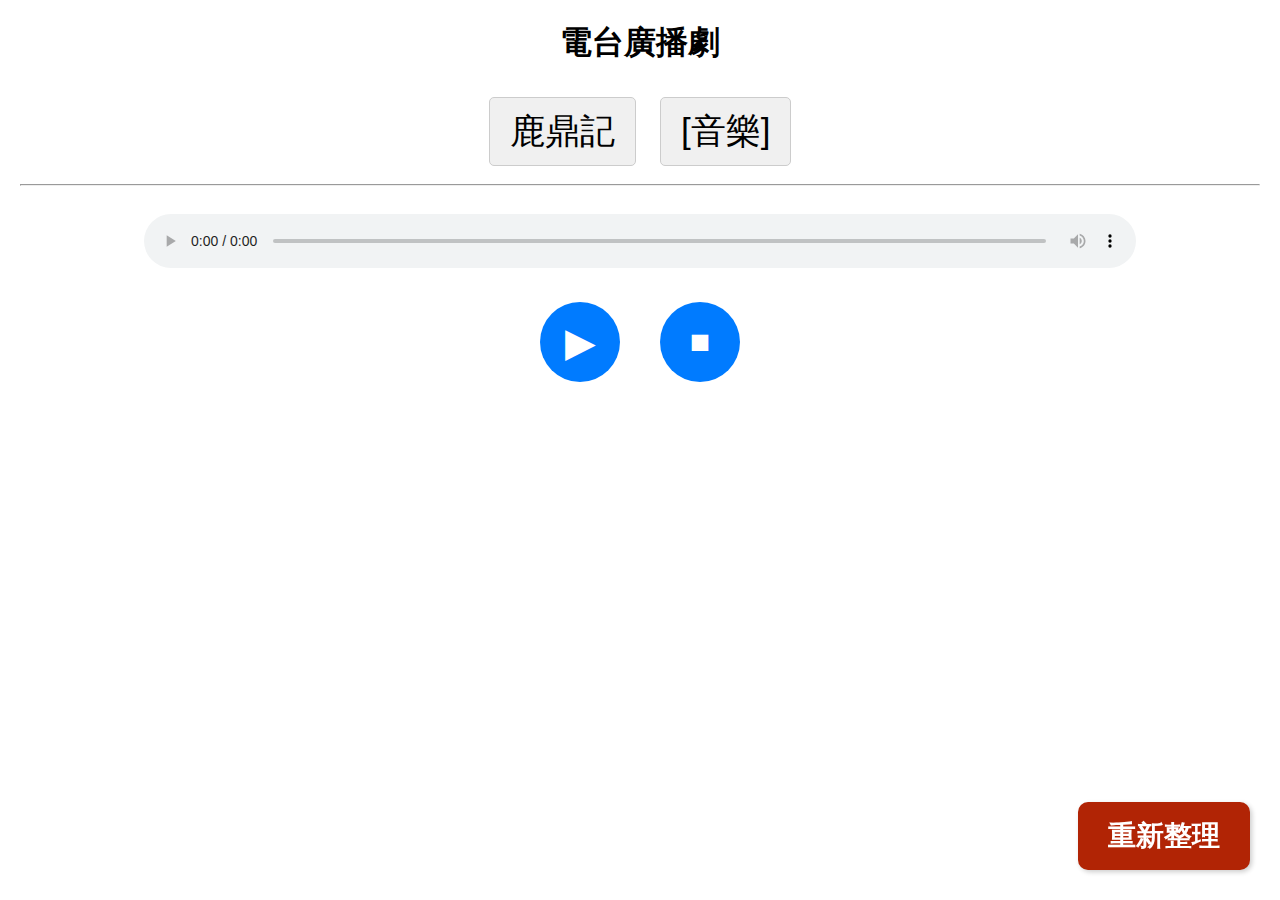
<file: index.html>
<!DOCTYPE html>
<html lang="en">
<head>
  <meta charset="UTF-8">
  <meta name="viewport" content="width=device-width, initial-scale=1.0">
  <title>電台廣播劇</title>
  <link rel="stylesheet" href="styles.css">
  <meta http-equiv="Cache-Control" content="no-cache, no-store, must-revalidate" />
  <meta http-equiv="Pragma" content="no-cache" />
  <meta http-equiv="Expires" content="0" />
  
<!-- Google tag (gtag.js) -->
<script async src="https://www.googletagmanager.com/gtag/js?id=G-XXXXXXXXXX"></script>
<script>
  window.dataLayer = window.dataLayer || [];
  function gtag(){dataLayer.push(arguments);}
  gtag('js', new Date());
  gtag('config', 'G-1DEHNZYXCH');
</script>
  
</head>
<body>
  <h1>電台廣播劇</h1>
<div id="drama-buttons">
  <button data-drama="dramaT" onclick="loadEpisodes('dramaT')">鹿鼎記</button> 
<!-- 

 -->

<!--
鹿鼎記 [100] dramaT
 -->
 
 <button data-drama="song1" onclick="loadEpisodes('song1')">[音樂]</button>
</div>

<hr class="separator">
 
<div id="episode-buttons"></div>

<!--
<audio id="audio-player" controls></audio>
-->
  
<div id="player-container">
  <audio id="audio-player" controls>
    <source src="" type="audio/mpeg">
    Your browser does not support the audio element.
  </audio>
</div>

<div id="controls">
  <button id="play-pause-btn">
    <span id="play-icon">▶</span>
    <span id="pause-icon" style="display: none;">⏸</span>
  </button>
  <button id="stop-btn">⏹</button>
</div>

<!-- Refresh Button -->
<button id="refresh-btn">重新整理</button>
  
  <script src="script.js?v=2.73"></script>
  
</body>
</html>
</file>
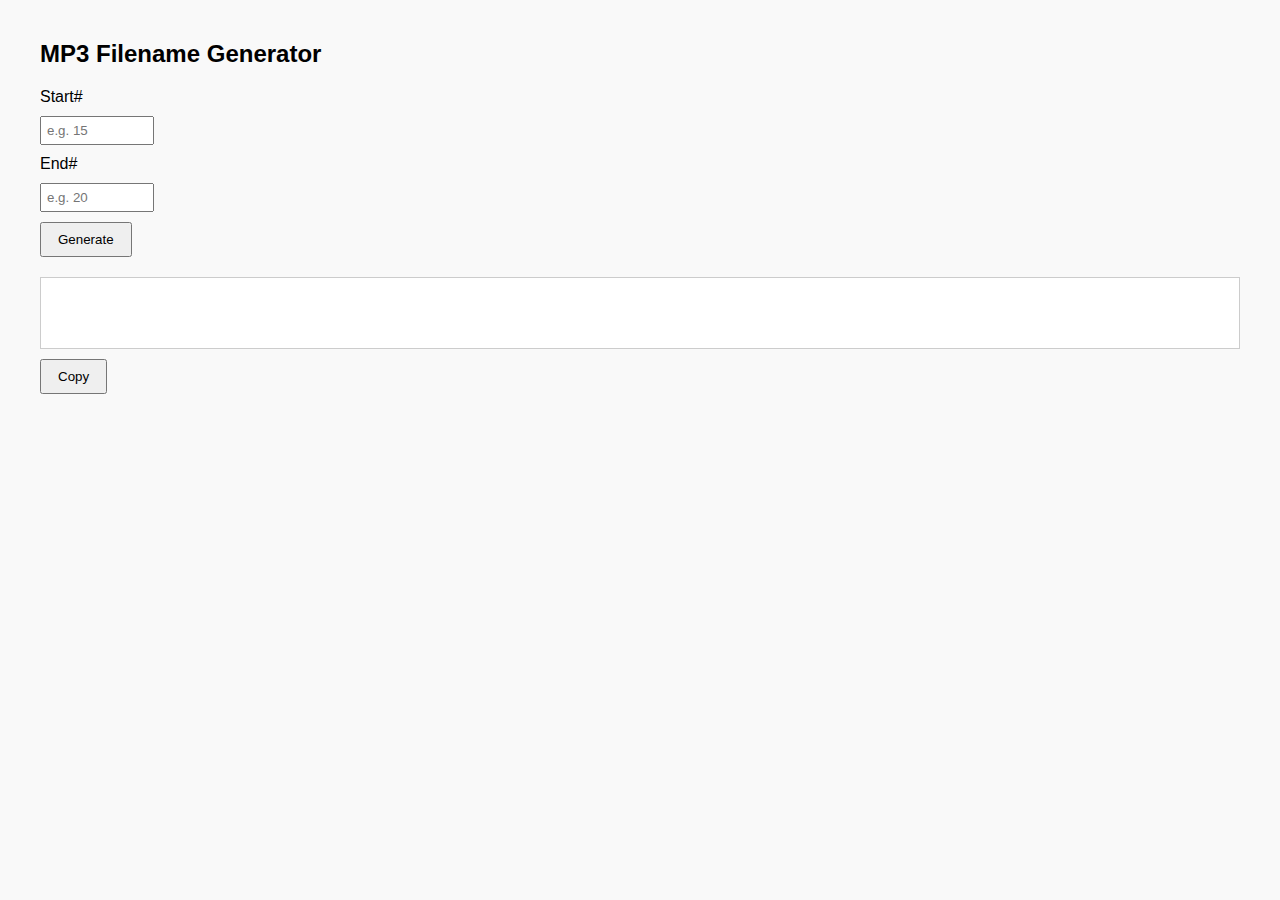
<file: GenNum.html>
<!DOCTYPE html>
<html lang="en">
<head>
  <meta charset="UTF-8">
  <title>Generate Numbered MP3 Files</title>
  <style>
    body {
      font-family: Arial, sans-serif;
      margin: 40px;
      background-color: #f9f9f9;
    }
    label, input, button {
      display: block;
      margin: 10px 0;
    }
    input {
      padding: 5px;
      width: 100px;
    }
    button {
      padding: 8px 16px;
      cursor: pointer;
    }
    #result {
      margin-top: 20px;
      white-space: pre-wrap;
      background: #fff;
      border: 1px solid #ccc;
      padding: 10px;
      min-height: 50px;
    }
    #copyBtn {
      margin-top: 10px;
    }
  </style>
</head>
<body>
  <h2>MP3 Filename Generator</h2>
  
  <label for="startNum">Start#</label>
  <input type="number" id="startNum" placeholder="e.g. 15">

  <label for="endNum">End#</label>
  <input type="number" id="endNum" placeholder="e.g. 20">

  <button onclick="generateMP3List()">Generate</button>

  <div id="result"></div>

  <button id="copyBtn" onclick="copyToClipboard()">Copy</button>

  <script>
    function generateMP3List() {
      const start = parseInt(document.getElementById('startNum').value);
      const end = parseInt(document.getElementById('endNum').value);
      const resultDiv = document.getElementById('result');
      
      if (isNaN(start) || isNaN(end) || start > end) {
        resultDiv.textContent = "Please enter valid numbers (start <= end).";
        return;
      }

      let output = '';
      for (let i = start; i <= end; i++) {
        output += `"${i}.mp3", `;
      }
      resultDiv.textContent = output.slice(0, -2); // remove trailing comma and space
    }

    function copyToClipboard() {
      const text = document.getElementById('result').textContent;
      if (!text || text.startsWith("Please enter")) {
        alert("Nothing to copy! Please generate the list first.");
        return;
      }

      navigator.clipboard.writeText(text).then(() => {
        alert("Copied to clipboard!");
      }).catch(err => {
        alert("Failed to copy: " + err);
      });
    }
  </script>
</body>
</html>
</file>
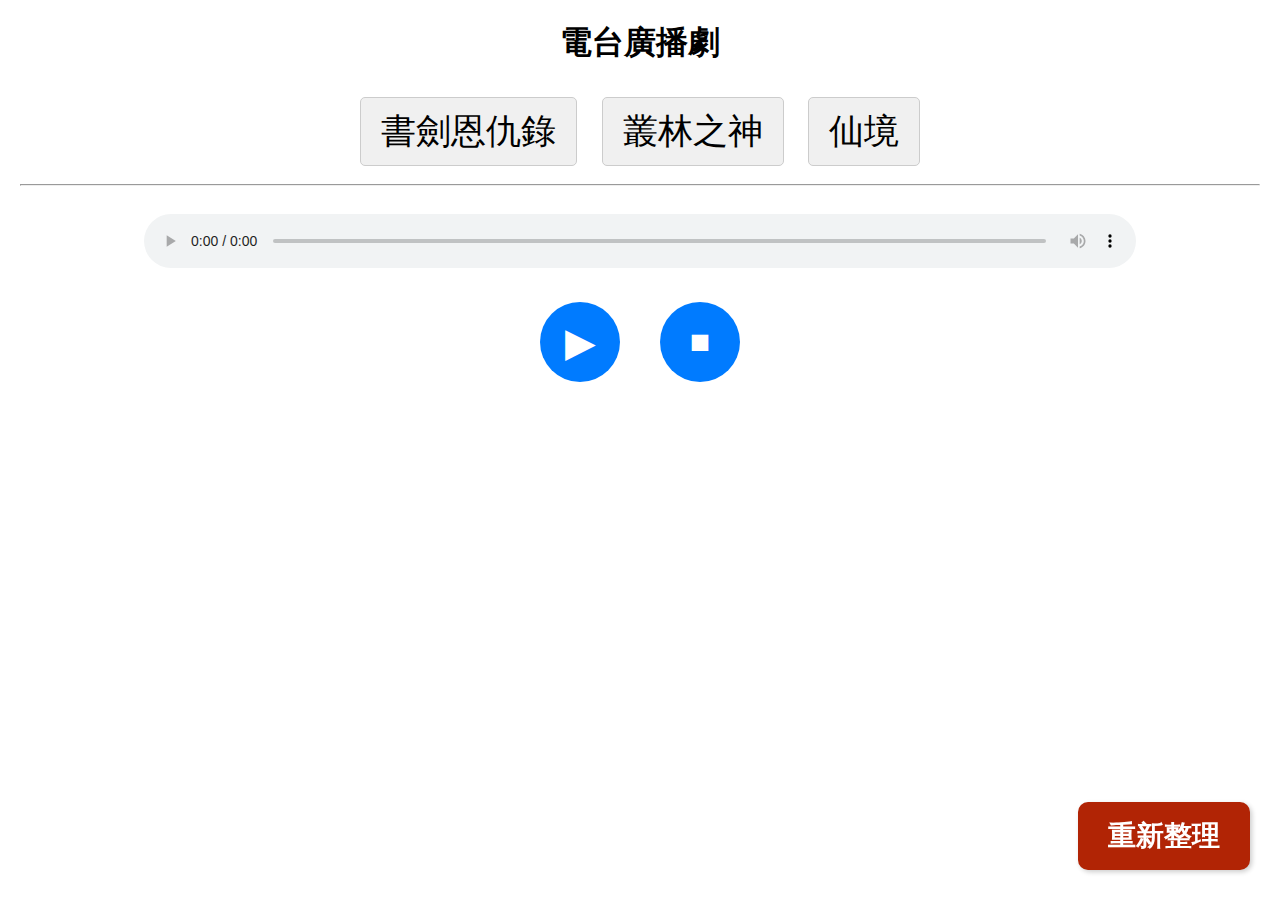
<file: index - o1.html>
<!DOCTYPE html>
<html lang="en">
<head>
  <meta charset="UTF-8">
  <meta name="viewport" content="width=device-width, initial-scale=1.0">
  <title>電台廣播劇</title>
  <link rel="stylesheet" href="styles.css">
</head>
<body>
  <h1>電台廣播劇</h1>
<div id="drama-buttons">
  <button data-drama="dramaA" onclick="loadEpisodes('dramaA')">書劍恩仇錄</button>
  <button data-drama="dramaB" onclick="loadEpisodes('dramaB')">叢林之神</button>
  <button data-drama="dramaC" onclick="loadEpisodes('dramaC')">仙境</button>
</div>

<hr class="separator">
 
<div id="episode-buttons"></div>

<!--
<audio id="audio-player" controls></audio>
-->
  
<div id="player-container">
  <audio id="audio-player" controls>
    <source src="" type="audio/mpeg">
    Your browser does not support the audio element.
  </audio>
</div>

<div id="controls">
  <button id="play-pause-btn">
    <span id="play-icon">▶</span>
    <span id="pause-icon" style="display: none;">⏸</span>
  </button>
  <button id="stop-btn">⏹</button>
</div>

<!-- Refresh Button -->
<button id="refresh-btn">重新整理</button>
  
  <script src="script.js"></script>
  
</body>
</html>
</file>
<file: styles.css>
body {
  font-family: Arial, sans-serif;
  text-align: center;
  margin: 20px;
}

button {
  margin: 10px;
  padding: 10px 20px;
  font-size: 35px;
  cursor: pointer;
  border: 1px solid #ccc;
  border-radius: 5px;
  background-color: #f0f0f0;
  color: black;
}

button:hover {
  background-color: #ddd;
}

button:focus {
  outline: none;
}

button.active {
  background-color: blue;
  color: white;
}

#audio-player {
  margin-top: 20px;
  width: 80%;
}

#controls {
  margin-top: 20px;
  display: flex;
  justify-content: center;
  gap: 20px;
}

#play-pause-btn, #stop-btn {
  font-size: 40px; /* Large font for better visibility */
  width: 80px;
  height: 80px;
  border: none;
  border-radius: 50%;
  background-color: #007BFF;
  color: white;
  cursor: pointer;
  display: flex;
  align-items: center;
  justify-content: center;
}

#play-pause-btn:hover, #stop-btn:hover {
  background-color: #0056b3;
}

#play-pause-btn:active, #stop-btn:active {
  background-color: #003d80;
}

#refresh-btn {
  position: fixed;
  bottom: 20px;
  right: 20px;
  font-size: 28px;
  padding: 15px 30px;
  border: none;
  border-radius: 10px;
  background-color: #b12405; /* Deep red color */
  color: white;
  cursor: pointer;
  font-weight: bold;
  box-shadow: 2px 2px 5px rgba(0, 0, 0, 0.2);
}

#refresh-btn:hover {
  background-color: #8f1d04; /* Slightly darker red for hover */
}

#refresh-btn:active {
  background-color: #6d1603; /* Even darker red for active */
}
</file>
